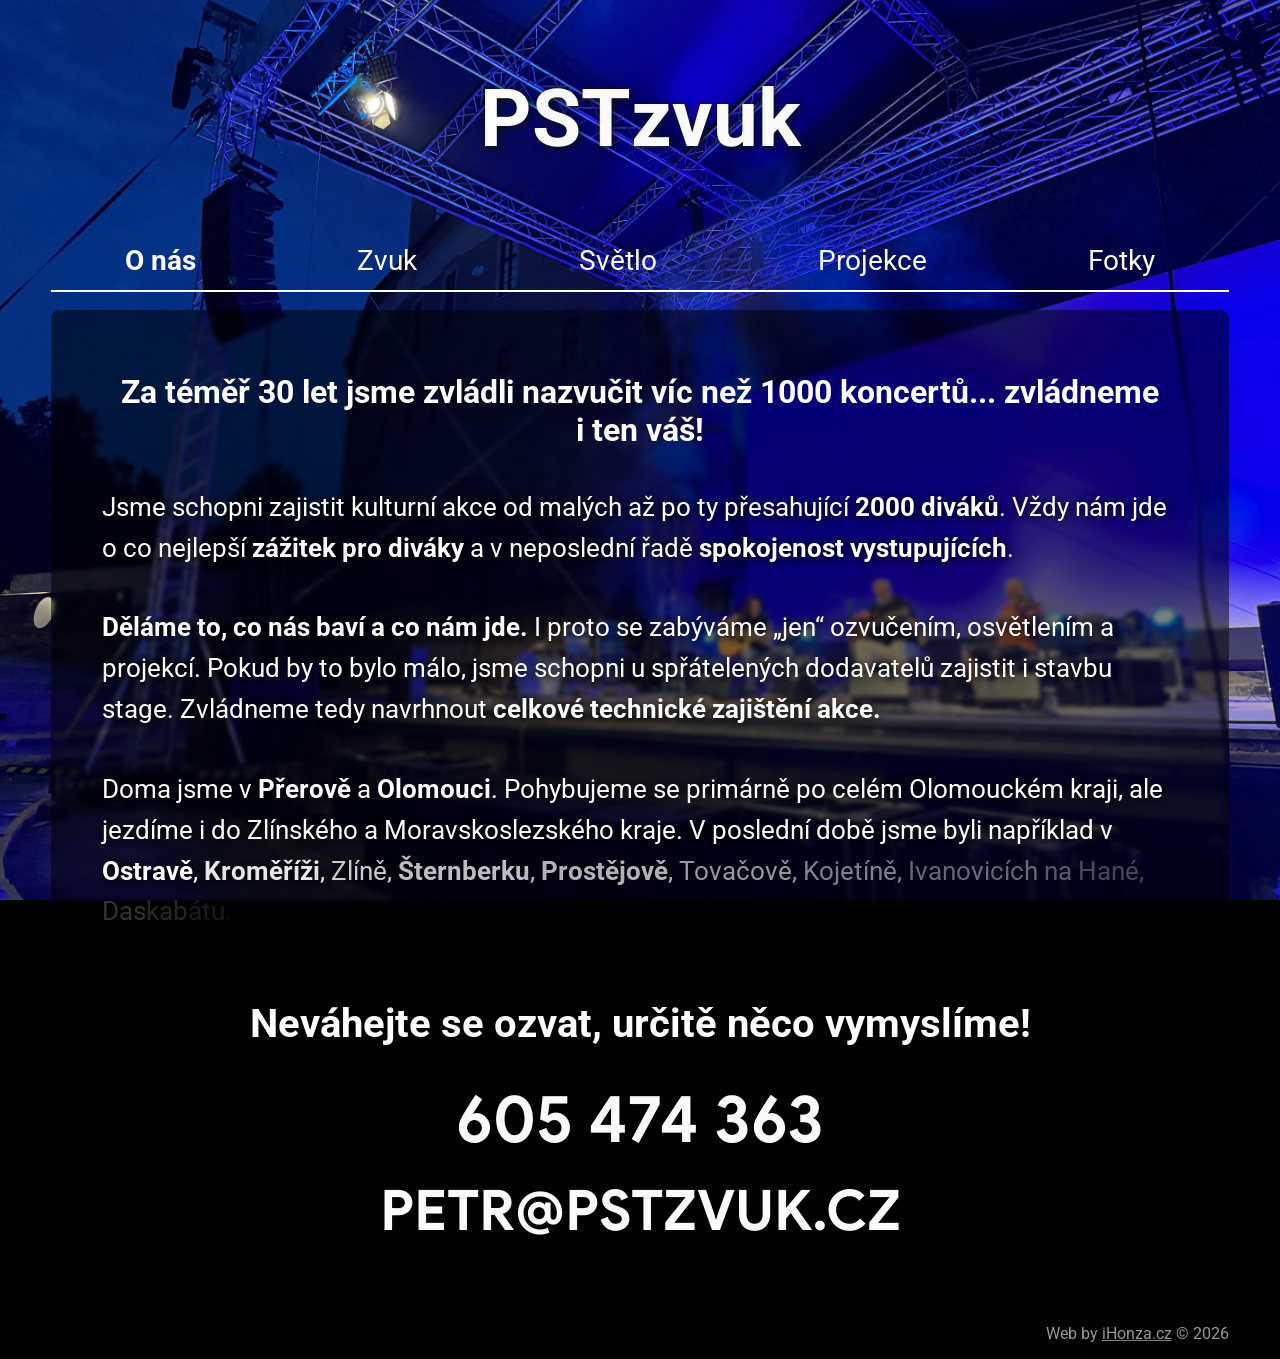
<file: index.html>
<!DOCTYPE html>
<html lang="cs-CZ">

<head>
    <meta charset="UTF-8">
    <meta name="viewport" content="width=device-width, initial-scale=1.0">
    <meta
        name="description"
        content="Ozvučení, osvětlení a projekce pro vaše koncerty, festivaly, divadelní představení a další kulturní akce. Přerov, Olomouc, Ostrava, Kroměříž, Zlín a další.">
    <meta name=keywords content="zvuk, světlo, zvukař, ozvučení, osvětlení, Olomouc, Přerov, Petr Střelák, videoprojekce, projekce, koncerty, festivaly, letní kino, videomapping">
    <link rel="stylesheet" href="style.css">
    <link rel="apple-touch-icon" sizes="180x180" href="img/fav/apple-touch-icon.png">
    <link rel="icon" type="image/png" sizes="32x32" href="img/fav/favicon-32x32.png">
    <link rel="icon" type="image/png" sizes="16x16" href="img/fav/favicon-16x16.png">
    <link rel="manifest" href="/site.webmanifest">
    <title>PSTzvuk</title>
</head>

<body class="animate-in">
    <div id="bg-kontakt" class="background-layer active bg-kontakt"></div>
    <div id="bg-zvuk" class="background-layer bg-zvuk"></div>
    <div id="bg-svetlo" class="background-layer bg-svetlo"></div>
    <div id="bg-projekce" class="background-layer bg-projekce"></div>
    <div id="bg-foto" class="background-layer bg-foto"></div>

    <header>
        <h1>P<span class="name">etr</span><span class="name_fa">ST</span><span class="name">řelák –</span><span
                class="name_fa">zvuk</span><span class="name">ař</span></h1>
        <nav>
            <a href="#kontakt" class="nav-link" data-page="kontakt">O nás</a>
            <a href="#zvuk" class="nav-link" data-page="zvuk">Zvuk</a>
            <a href="#svetlo" class="nav-link" data-page="svetlo">Světlo</a>
            <a href="#projekce" class="nav-link" data-page="projekce">Projekce</a>
            <a href="#foto" class="nav-link" data-page="foto">Fotky</a>

        </nav>
    </header>

    <hr>

    <main id="content"></main>

    <script src="router.js"></script>

    <div id="lightbox" class="lightbox">
        <span class="lightbox-close">&times;</span>
        <span class="lightbox-arrow prev">&#10094;</span>
        <img class="lightbox-content" id="lightbox-img">
        <img class="lightbox-content" id="lightbox-img-back" style="display: none;">
        <span class="lightbox-arrow next">&#10095;</span>
    </div>
    </div>
    </div>
</body>
<footer>
    <p>Web by <a href="https://ihonza.cz" target="_blank" style="cursor: pointer;">iHonza.cz</a>  &copy; 2026</p>
</footer>
</html>
</file>
<file: style.css>
/* roboto-regular - latin-ext */
@font-face {
    font-display: swap; /* Check https://developer.mozilla.org/en-US/docs/Web/CSS/@font-face/font-display for other options. */
    font-family: 'Roboto';
    font-style: normal;
    font-weight: 400;
src: url('../fonts/roboto-v51-latin-ext-regular.woff2') format('woff2'); /* Chrome 36+, Opera 23+, Firefox 39+, Safari 12+, iOS 10+ */
}
/* roboto-700 - latin-ext */
@font-face {
    font-display: swap; /* Check https://developer.mozilla.org/en-US/docs/Web/CSS/@font-face/font-display for other options. */
    font-family: 'Roboto';
    font-style: normal;
    font-weight: 700;
    src: url('../fonts/roboto-v51-latin-ext-700.woff2') format('woff2'); /* Chrome 36+, Opera 23+, Firefox 39+, Safari 12+, iOS 10+ */
}

html {
    background-color: #010101;
}

body {
    font-family: "Roboto", sans-serif;
    margin: auto;
    cursor: default;
    overflow-x: hidden;
}


hr {
    margin: 0.5em 4vw 0 4vw;
    border: none;
    border-top: 2px solid #FEFEFE;
    height: 0;
    opacity: 1;
}


a {
    color: #FAFAFA;
    font-size: 3em;
    margin: 0;
    text-decoration: none;
}

footer {
    text-align: right;
    color: #989898;
    margin-right: 4vw;
    text-shadow: 2px 2px 12px rgba(0, 0, 0, 0.8), 0 0 8px rgba(0, 0, 0, 0.6);
    opacity: 0;
    will-change: opacity;
    animation: fadeIn 1s linear 1s forwards;
    transition: opacity 420ms ease;
    animation-delay: 2s;
}

footer a {
    all: inherit; 
    display: inline; 
    text-decoration: underline;
    margin-right: 0;

}


/* --- Styly pro nadpis --- */

.name {
    font-size: inherit;
    font-family: inherit;
    transition: inherit;
    color: lightgray;
    position: absolute;
    opacity: 0;
    transition: .5s ease-out;
}

h1 {
    position: relative;
    display: block;
    font-size: 5em;
    text-align: center;
    transition: .5s linear;
    margin: 8vh 4vw 8vh 4vw;
    color: #FEFEFE;
    animation-delay: .5s;
    z-index: 1;
    text-shadow: 2px 2px 8px #111111;
}

h1 span {
    transition: inherit;
    color: inherit;
    font-size: inherit;
    color: #FAFAFA;
    font-size: inherit;
    margin: 0;
}

h1:hover {
    margin-left: -4vw;
    color: #FEFEFE;
}

h1:hover .name {
    opacity: 1;
    margin-right: 15px
}

h1:hover .name_fa:nth-child(2) {
    margin-left: 1.5em;
}

h1:hover .name_fa:nth-child(4) {
    margin-left: 3.4em;
}

.pre-expanded h1 {
    margin-left: -4vw;
    color: #FEFEFE;
}

.pre-expanded h1 .name {
    opacity: 1;
    margin-right: 15px;
}

.pre-expanded h1 .name_fa:nth-child(2) {
    margin-left: 1.5em;
}

.pre-expanded h1 .name_fa:nth-child(4) {
    margin-left: 3.6em;
}

.name_fa:nth-child(2) {
    margin-left: 0;
    opacity: 1;
}

.name_fa:nth-child(4) {
    margin-left: 0;
    opacity: 1;
}


/* --- Styly pro menu --- */


nav {
    display: flex;
    justify-content: space-between;
    align-items: center;
    flex-wrap: wrap;
    width: 92vw;
    margin: 0 auto;
    gap: 1em 1vw;
}

nav a {
    text-align: center;
    color: #FEFEFE;
    display: block;
    padding: 0.2em 0;
    min-width: auto;
    white-space: nowrap;
    font-size: clamp(1.4em, 2.2vw, 3em);
    flex: 1 1 auto;
}

.menu_selected {
    font-weight: bold;
    animation: menuAppear 1.2s ease-out forwards;
}




/* --- Kontakt --- */

@font-face {
    font-display: swap;
    font-family: 'Google Sans';
    font-style: normal;
    font-weight: 700;
    src: url('../fonts/google-sans-v67-latin-700.woff2') format('woff2');
}

.contact__methods {
    display: flex;
    flex-direction: column;
    align-items: center;
    gap: 1em;
    margin: 1.5em auto;
    width: 100%;
    font-family: 'Google Sans', sans-serif;
    font-weight: 700;
    text-transform: uppercase;
}


.contact-item {
    display: flex;
    justify-content: center;
    width: 100%;
}

.contact__methods img {
    display: block;
    height: auto;

    object-fit: contain;
    transition: transform 0.3s ease;
}

.contact__tel{
    width: 22em;
}

.contact__mail{
    width: 30em;
}

.content-section p.contact-alt {
    font-weight: bold;
    font-size: 2.5em;
    text-align: center;
    margin-bottom: 0em;
    text-shadow: 2px 2px 2px rgba(0, 0, 0, 0.3), 0 0 2px rgba(0, 0, 0, 0.3);
}

.contact{
    text-shadow: 2px 2px 2px rgba(0, 0, 0, 0.3), 0 0 2px rgba(0, 0, 0, 0.3);
}
.contact_tel {
    font-size: 4em;
    font-weight: bold;
    opacity: 0;
    animation: fadeIn linear 1s forwards;
    animation-delay: 1.2s;
}
.contact_mail {
    font-size: 3.5em;
    font-weight: bold;
    opacity: 0;
    animation: fadeIn linear 1s forwards;
    animation-delay: 1.4s;
}   

.rev {
    unicode-bidi: bidi-override;
    direction: rtl;
    display: inline-block;
}





@keyframes fadeIn {
    from {
        opacity: 0;
    }

    to {
        opacity: 1;
    }
}

@keyframes h1_animation {
    0% {}

    20% {
        margin-left: -4vw;
        color: #FEFEFE;
    }

    80% {
        margin-left: -4vw;
        color: #FEFEFE;
    }

    100% {}
}

@keyframes h1_small {
    0% {}

    20% {
        font-size: 2em;
        margin-left: -4vw;
        color: #FEFEFE;
    }

    80% {
        font-size: 2em;
        margin-left: -4vw;
        color: #FEFEFE;
    }

    100% {}
}


@keyframes name_animation {
    0% {}

    20% {
        opacity: 1;
        margin-right: 15px
    }

    80% {
        opacity: 1;
        margin-right: 15px
    }

    90% {
        opacity: 0;
    }
}

@keyframes name_fa_nth-child_2 {
    0% {
        margin-left: 0;
    }

    20% {
        margin-left: 1.5em;
    }

    80% {
        margin-left: 1.5em;
    }

    100% {
        margin-left: 0;
    }
}

@keyframes name_fa_nth-child_4 {
    0% {
        margin-left: 0;
    }

    20% {
        margin-left: 3.6em;
    }

    80% {
        margin-left: 3.6em;
    }

    100% {
        margin-left: 0;
    }
}

@keyframes menuAppear {
    0% {
        opacity: 0;

    }

    100% {
        opacity: 1;

    }
}

/* --- Pozadí --- */

.background-layer {
    position: fixed;
    top: 0;
    left: 0;
    width: 100vw;
    height: 100vh;
    z-index: -10;
    background: #000 no-repeat center / cover;
    transition: opacity 0.8s ease-in-out;
    will-change: opacity;
    opacity: 0;
    /* visibility: hidden; */
}


.background-layer.active {
    opacity: 1;
    /* visibility: visible; */
    z-index: -1;

}

.background-layer.last-active {
    opacity: 1;
    /* visibility: visible; */
    z-index: -2;

}

/* ID pro obrázky */
.bg-kontakt {
    background-image: url("img/backgrounds/background.webp");
}

.bg-zvuk {
    background-image: url("img/backgrounds/zvuk.webp");
}

.bg-svetlo {
    background-image: url("img/backgrounds/svetlo.webp");
}

.bg-projekce {
    background-image: url("img/backgrounds/projekce.jpg");
}

.bg-foto {
    background-image: url("img/backgrounds/fotogalerie.webp");
}




/* --- Styl pro obsah --- */

.content-section {
    color: #FEFEFE;
    padding: 4vh 4vw;
    margin: 2vh 4vw 2vh 4vw;
    max-width: 92vw;
    backdrop-filter: blur(2px);
    background: rgba(0, 0, 0, 0.5);
    border-radius: 8px;
    opacity: 0;
    will-change: opacity;
    animation: fadeIn 0.5s linear forwards;
    transition: opacity 420ms ease;
}

.content-section p {
    font-size: 1.6em;
    line-height: 1.6;
    margin: 1.5em 0;
    text-shadow: 2px 2px 12px rgba(0, 0, 0, 0.8), 0 0 8px rgba(0, 0, 0, 0.6);
    opacity: 0;
    will-change: opacity;
    animation: fadeIn 1s linear 1s forwards;
    transition: opacity 420ms ease;
}

.content-section img {
    opacity: 0;
    will-change: opacity;
    animation: fadeIn 1s linear 1.5s forwards;
    transition: opacity 420ms ease;
}

.content-section img:nth-child(1) {
    animation-delay: 0s;
}

.content-section img:nth-child(2) {
    animation-delay: 0.15s;
}

.content-section img:nth-child(3) {
    animation-delay: 0.25s;
}

.content-section img:nth-child(4) {
    animation-delay: 0.4s;
}

.content-section img:nth-child(5) {
    animation-delay: 0.6s;
}

.content-section img:nth-child(6) {
    animation-delay: 0.75s;
}

.content-section img:nth-child(7) {
    animation-delay: 0.9s;
}

.content-section img:nth-child(8) {
    animation-delay: 1s;
}

.content-section img:nth-child(9) {
    animation-delay: 1.2s;
}

.content-section img:nth-child(10) {
    animation-delay: 1.35s;
}

.content-section p:nth-child(2) {
    animation-delay: .3s;
}

.content-section p:nth-child(3) {
    animation-delay: .6s;
}

.content-section p:nth-child(4) {
    animation-delay: .9s;
}


.content-section h2 {
    text-align: center;
    font-size: 2em;
    opacity: 0;
    will-change: opacity;
    animation: fadeIn 1s linear forwards;
    transition: opacity 420ms ease;
}

.content-section p:last-child {
    margin-bottom: 0;
}

.inline-logo {
    display: inline-block;
    height: 2em;
    vertical-align: middle;
    margin: .45em 0.4em;
    opacity: 0;
    will-change: opacity;
    animation: fadeIn 0.5s linear 0.5s forwards;
    transition: opacity 420ms ease;
}

.bottom-logos {
    display: flex;
    justify-content: center;
    align-items: center;
    flex-wrap: wrap;
    margin-top: 2em;
    font-size: 1.4em;
}


.gallery {
    display: grid;
    grid-template-columns: repeat(auto-fill, minmax(300px, 1fr));
    gap: 15px;
    justify-content: center;
    padding: 10px;
}


.gallery_photo {
    display: block;
    width: 100%;
    aspect-ratio: 4 / 3;
    object-fit: cover;
    cursor: pointer;
    border-radius: 4px;
    transition: opacity 0.3s ease;
}

.gallery_photo:hover {
    opacity: 0.8;
}

/* --- LIGHTBOX STYLY --- */
.lightbox {
    position: fixed;
    z-index: 1000;
    top: 0;
    left: 0;
    width: 100%;
    height: 100%;
    background-color: rgba(0, 0, 0, 0.9);
    display: none;
    align-items: center;
    justify-content: center;
    backdrop-filter: blur(5px);
    touch-action: none;
}

.lightbox.active {
    display: flex;
}


.lightbox-content {
    position: absolute;
    top: 50%;
    left: 50%;
    transform: translate(-50%, -50%) translateZ(0); 
    max-width: 90%;
    max-height: 85%;
    border-radius: 4px;
    box-shadow: 0 0 20px rgba(0, 0, 0, 0.5);
    transition: none !important;
    will-change: transform, opacity;
    backface-visibility: hidden;
}

.lightbox-close {
    position: absolute;
    top: 20px;
    right: 30px;
    color: white;
    font-size: 50px;
    font-weight: bold;
    cursor: pointer;
}

@keyframes zoomIn {
    from {
        transform: scale(0.8);
        opacity: 0;
    }

    to {
        transform: scale(1);
        opacity: 1;
    }
}


.lightbox-arrow {
    position: absolute;
    top: 50%;
    transform: translateY(-50%);
    color: white;
    font-size: 3rem;
    padding: 20px;
    cursor: pointer;
    user-select: none;
    transition: 0.3s;
    z-index: 1010;
}

.lightbox-arrow:hover {
    color: #ccc;
    background: rgba(255, 255, 255, 0.1);
    border-radius: 5px;
}

.prev {
    left: 10px;
}

.next {
    right: 10px;
}

.lightbox-close {
    position: absolute;
    top: 20px;
    right: 30px;
    color: white;
    font-size: 50px;
    cursor: pointer;
    z-index: 1010;
}

.slide-out-left { animation: slideOutLeft 0.4s cubic-bezier(0.4, 0, 0.2, 1) forwards; }
.slide-out-right { animation: slideOutRight 0.4s cubic-bezier(0.4, 0, 0.2, 1) forwards; }
.slide-in-right { animation: slideInRight 0.4s cubic-bezier(0.4, 0, 0.2, 1) forwards; }
.slide-in-left { animation: slideInLeft 0.4s cubic-bezier(0.4, 0, 0.2, 1) forwards; }

@keyframes slideInRight {
    0% { transform: translate(50%, -50%) translateZ(0); opacity: 0; }
    100% { transform: translate(-50%, -50%) translateZ(0); opacity: 1; }
}

@keyframes slideInLeft {
    0% { transform: translate(-150%, -50%) translateZ(0); opacity: 0; }
    100% { transform: translate(-50%, -50%) translateZ(0); opacity: 1; }
}

@keyframes slideOutLeft {
    0% { transform: translate(-50%, -50%) translateZ(0); opacity: 1; }
    100% { transform: translate(-150%, -50%) translateZ(0); opacity: 0; }
}

@keyframes slideOutRight {
    0% { transform: translate(-50%, -50%) translateZ(0); opacity: 1; }
    100% { transform: translate(50%, -50%) translateZ(0); opacity: 0; }
}




/* --- INIT ANIMATIONS --- */
/* --- Aplikace animací na prvky --- */
/* Aktivuje se pouze, pokud má body třídu .animate-in */

.animate-in h1 {
    animation: h1_animation 5s;
    white-space: nowrap;
}

.animate-in .name {
    animation: name_animation 5s;
    animation-delay: .5s;
}

.animate-in nav a {
    opacity: 0;
    animation: fadeIn linear 1s forwards;
}

.animate-in nav a:nth-child(1) {
    animation-delay: 1.4s;
}

.animate-in nav a:nth-child(2) {
    animation-delay: 1.6s;
}

.animate-in nav a:nth-child(3) {
    animation-delay: 1.8s;
}

.animate-in nav a:nth-child(4) {
    animation-delay: 2s;
}

.animate-in nav a:nth-child(5) {
    animation-delay: 2.2s;
}

.animate-in hr {
    opacity: 0;
    animation: fadeIn linear 1s forwards;
    animation-delay: 1s;
}

.animate-in .contact {
    opacity: 0;
    animation: fadeIn linear 1s forwards;
    animation-delay: 2.2s;
}

/* Animace obsahu (content-section) */
.animate-in .content-section {
    opacity: 0;
    animation-delay: 1s;
}

.animate-in h2 {
    animation-delay: 1.4s;
}

.animate-in .content-section p:nth-child(1) {
    animation-delay: 1.6s;
}

.animate-in .content-section p:nth-child(2) {
    animation-delay: 1.8s;
}

.animate-in .content-section p:nth-child(3) {
    animation-delay: 2s;
}

.animate-in .content-section p:nth-child(4) {
    animation-delay: 2.2s;
}

.animate-in .name_fa:nth-child(2) {
    animation: name_fa_nth-child_2 5s;
    animation-delay: 0.5s;
}

.animate-in .name_fa:nth-child(4) {
    animation: name_fa_nth-child_4 5s;
    animation-delay: 0.5s;
}

.animate-in .menu_selected {
    animation: menuAppear 1.2s ease-out forwards;
}






/* --- Breakpoint pro mobilní zobrazení --- */

@media (max-width: 1000px) {
    .background-layer {
        will-change: auto;
        visibility: hidden;
    }

    .background-layer.active {
        visibility: visible;
    }

    .background-layer.last-active {
        visibility: visible;
    }

    h1 {
        font-size: 3em;
    }

    h1:hover {
        font-size: 3em;
    }

    nav {
        justify-content: center !important;
        gap: 0.2em 1.5em !important;
        width: 92vw !important;
    }

    nav a {
        flex: 0 1 auto !important;
        font-size: 1.8em !important;
        padding: 0.2em 0.4em !important;
        min-width: auto !important;
    }
    .contact_tel{
        font-size: 2.5em;
    }
    .contact_mail {
        font-size: 2em;
    }  

    .contact{
        margin-top: 8vh !important;
    }

    .contact__mail{
        width: 20em;
    }

}


@media (max-width: 670px) {

    h1 {
        margin-top: 5vh !important;
        margin-bottom: 0.5em !important;
    }

    .animate-in h1 {
        font-size: 2.2em !important;
    }

    nav {
        margin-top: 0 !important;
        margin-bottom: 0.5em !important;
        gap: 0.1em 0.8em !important;
    }

    nav a {
        font-size: 1.6em !important;
    }

    hr {
        margin-top: 0.2em !important;
        margin-bottom: 1em !important;
    }

    .content-section p {
        font-size: 1.1em !important;
        line-height: 1.5;
        margin: 1em 0 !important;
    }


    .content-section h2 {
        font-size: 1.5em !important;
        margin-bottom: 0.8em !important;
    }


    .content-section p.contact-alt {
        font-size: 1.3em !important;
    }

    .inline-logo {
        height: 1.5em !important;
    }

    .content-section p.contact-alt {
        font-weight: bold !important;
        font-size: 1.8em !important;
        margin-bottom: 0.8em !important;
    }

    .contact__methods {
        gap: 0.8em !important;
        margin: 0 auto !important;
    }


    .gallery {
        display: grid !important;
        grid-template-columns: 1fr 1fr;
        gap: 8px;
        padding: 5px;
}

    .gallery_photo {
        height: auto !important;
        max-width: 100% !important;
        aspect-ratio: 4 / 3;
        object-fit: cover;
    }

    .gallery_photo:active,
    .gallery_photo:hover {
        transform: none !important;
    }

    .lightbox-arrow {
        opacity: 0;
        font-size: 1.5rem;
    }

    .lightbox-content {
        user-select: none;
        -webkit-user-drag: none;
    }
}


@media (max-width: 480px) {

    h1:hover {
        font-size: 2em;
    }

    h1:hover .name_fa:nth-child(4) {
        margin-left: 3.6em;
    }

}
</file>
